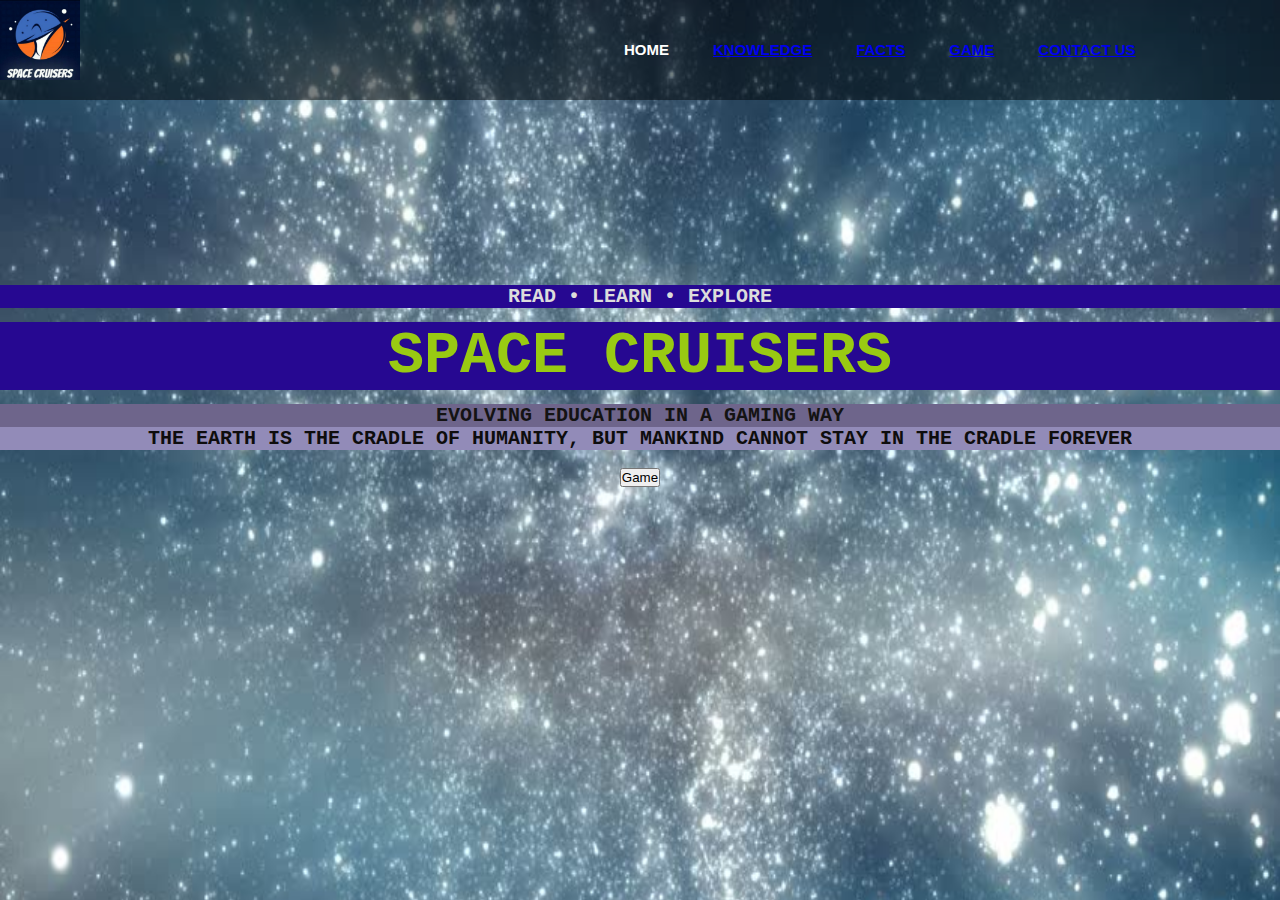
<file: index.html>
<!DOCTYPE html>
<html>
<head>
	<meta name="viewport" content="width=device-width, initial-scale=1.0">
	<title>HOME</title>
	<link rel="stylesheet" type="text/css" href="style.css">
<style>
	
</style>
</head>
<body>

	<div class="image">
		<div class="menu">
			
			<div class="leftmenu">
				<h1><img src="iconofgame.jpeg" width="80" height="80">  </h1>
			</div>

			<div class="rightmenu">
				<ul>
					<li id="firstlist"> HOME </li>
					<li><a href="library.html">Knowledge </a></li>
					<li><a href="blogs.html"> Facts  </a></li>
					<li><a href="controls.html"> Game  </a></li>
					<li><a href="contact.html">Contact Us </a></li>
				</ul>
			</div>

		</div>

		<div class="text">
			<h4 style="font-family:Courier; color:gainsboro; font-size: 20px;background-color:rgb(38, 8, 145);">READ • LEARN • EXPLORE </h4>
			<h1  style="font-family:Courier; color:rgb(153, 202, 18); font-size: 60px;background-color:rgb(38, 8, 145);"> SPACE CRUISERS  </h1>
			<h3  style="font-family:Courier; color:rgb(20, 19, 19); font-size: 20px;background-color:rgb(110, 101, 139);"> EVOLVING EDUCATION IN A GAMING WAY </h3>
            <h3  style="font-family:Courier; color:rgb(14, 13, 13); font-size: 20px;background-color:rgb(146, 139, 184);">The Earth is the cradle of humanity, but mankind cannot stay in the cradle forever
                 </h3>
				 <br>

				 <button type="button" onclick="alert('Go to Game Page')">Game</button>
		
		</div>

	</div>

</body>
</html>
</file>
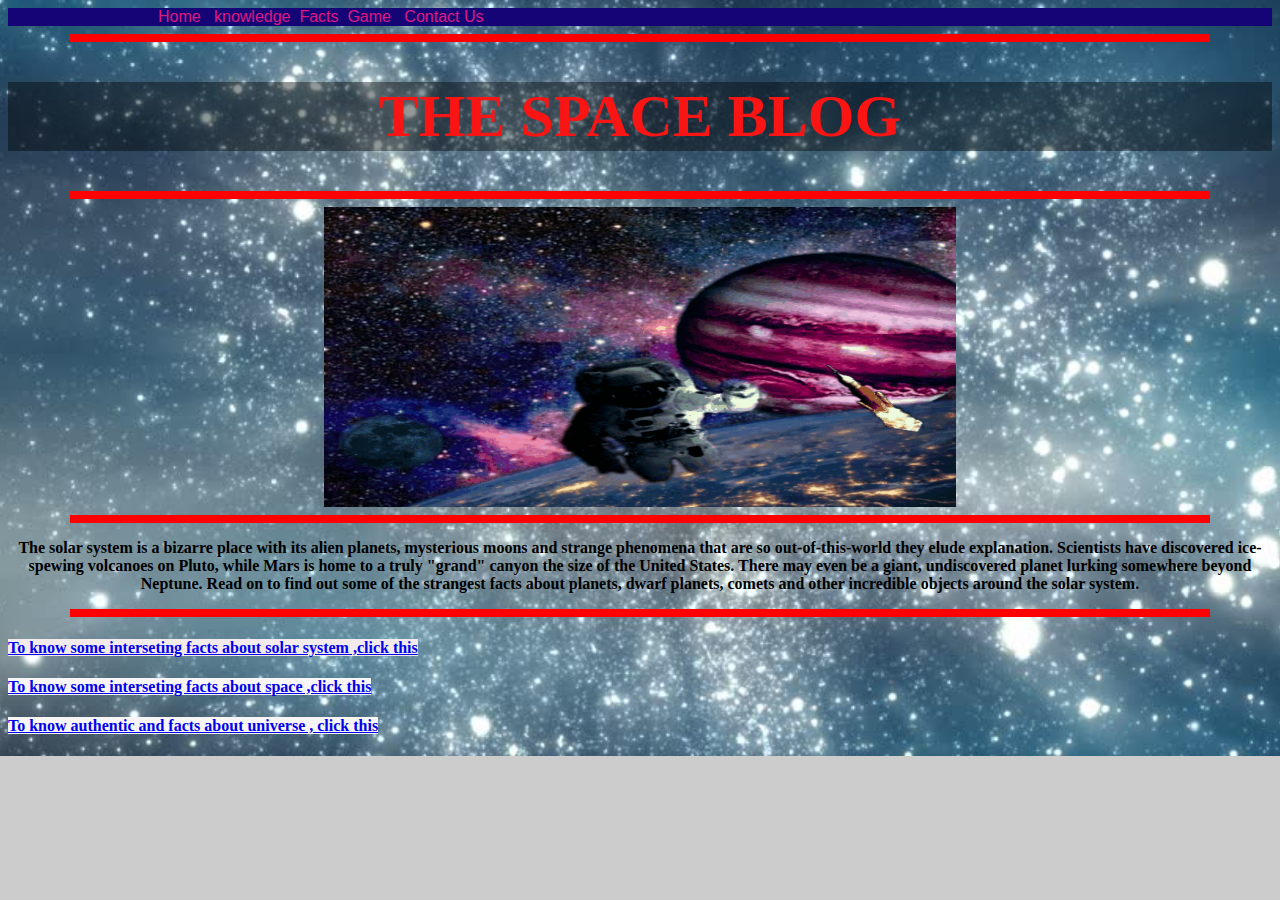
<file: blogs.html>
<!DOCTYPE html>
<html lang="en">
<head>
  <meta name="viewport" content="width=device-width, initial-scale=1.0">
    
    <title>BLOGS</title>
</head>
<style>
    h1 {text-align: center;}
    p {text-align: center;}
    .center {
  display: block;
  margin-left: auto;
  margin-right: auto;
  width: 50%;
}

nav{
		width:100%;
		background:rgb(21, 4, 117);
		overflow:auto;
	}
	ul{
		padding:0;
		margin:0 0 0 150px;
		list-style:none;
	}
	li{
		float:left;
	}
	
	nav a{
		width:100 px;
		display:block;
		padding: 20 px 15 px;
		text-decoration: none;
		font-family:Arial, Helvetica, sans-serif;
		color: #df1885;
		text-align:center;

	}
	nav a:hover{
		background:purple;
	
		text-transform:uppercase;
	}
    body  {
        background-image: url("spaceback2.jpg");
        background-color: #cccccc;
        background-position: center;
  background-repeat: no-repeat;
  background-size: cover;
      }


    </style>
    </head>
<body>
 
  <nav>
       <ul>
      <li><a href="index.html">Home&nbsp; &nbsp; </a></li>
      <li><a href="library.html">knowledge&nbsp;&nbsp;  </a></li>
      <li><a href="blogs.html"> Facts&nbsp;&nbsp; </a></li>
      <li><a href="controls.html"> Game &nbsp;&nbsp; </a></li>
      <li><a href="contact.html">Contact Us&nbsp;&nbsp; </a></li>
   </ul>
  </nav>
    
    <hr size="8" width="90%" color="red"> 
    <h1 style="font-family:The 'Times New Roman', Times, serif; color:rgb(250, 21, 21); font-size: 60px;background-color:rgba(0, 0, 0, 0.404);">THE SPACE BLOG </h1>
    <hr size="8" width="90%" color="red"> 
    <img class="center" src="spaceback.gif" width="300" height="300">
    <hr size="8" width="90%" color="red"> 
    <p><b>The solar system is a bizarre place with its alien planets, mysterious moons and strange phenomena that are so out-of-this-world they elude explanation. Scientists have discovered ice-spewing volcanoes on Pluto, while Mars is home to a truly "grand" canyon the size of the United States. There may even be a giant, undiscovered planet lurking somewhere beyond Neptune. Read on to find out some of the strangest facts about planets, dwarf planets, comets and other incredible objects around the solar system.</b></p>

        <hr size="8" width="90%" color="red"> 
    
        <h4><a style="background-color:rgb(243, 235, 235)" href="https://earthsky.org/space/ten-things-you-may-not-know-about-the-solar-system/">To know some interseting facts about solar system ,click this</a></h4>
 
<h4><a style="background-color:rgb(247, 245, 245)" href="https://childwellbeing.asu.edu/SpaceFacts">To know some interseting facts about space ,click this  </a></h4>
<h4><a style="background-color:rgb(247, 245, 245)" href="https://solarsystem.nasa.gov/solar-system/our-solar-system/overview/">To know authentic and facts about universe , click this   </a></h4>
</body>
</html>
</file>
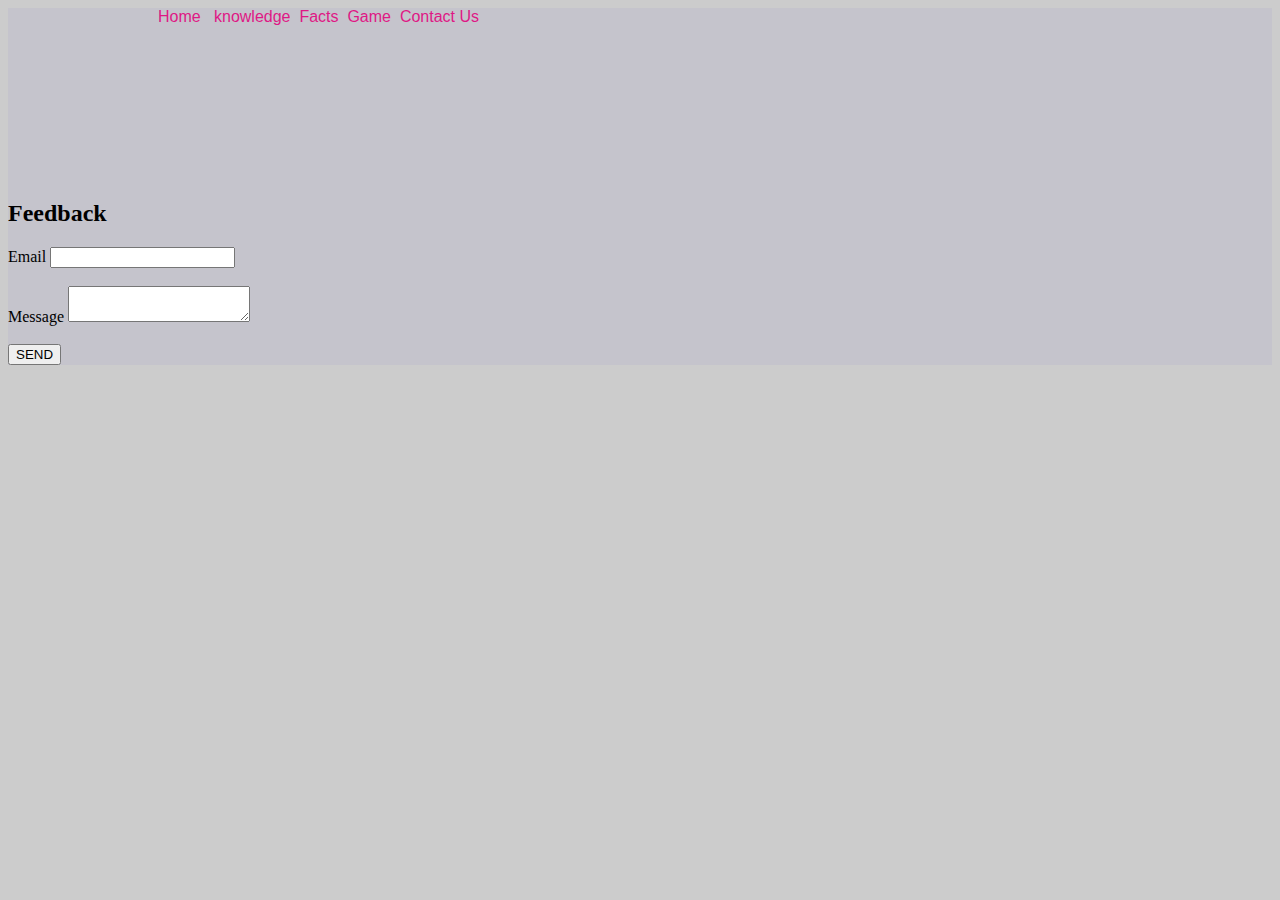
<file: contact.html>
<!DOCTYPE html>
<html lang="en">
<head>
    <meta charset="UTF-8">
    <meta http-equiv="X-UA-Compatible" content="IE=edge">
    <meta name="viewport" content="width=device-width, initial-scale=1.0">
    <title>contact</title>
</head>
<style>
    h1 {text-align: center;}
    p {text-align: center;}
    .center {
  display: block;
  margin-left: auto;
  margin-right: auto;
  width: 50%;
}

nav{
		width:100%;
		background:rgb(197, 196, 204);
		overflow:auto;
	}
	ul{
		padding:0;
		margin:0 0 0 150px;
		list-style:none;
	}
	li{
		float:left;
	}
	
	nav a{
		width:100 px;
		display:block;
		padding: 20 px 15 px;
		text-decoration: none;
		font-family:Arial, Helvetica, sans-serif;
		color: #df1885;
		text-align:center;

	}
	nav a:hover{
		background:purple;
	
		text-transform:uppercase;
	}
body  {
 
  background-color: #cccccc;
  background-position: center;
background-repeat: no-repeat;
background-size: cover;
}
</style>
<body>
  <nav>
    
    <ul>
   <li><a href="index.html">Home&nbsp; &nbsp; </a></li>
   <li><a href="library.html">knowledge&nbsp;&nbsp;  </a></li>
   <li><a href="blogs.html"> Facts&nbsp;&nbsp; </a></li>
   <li><a href="controls.html"> Game&nbsp;&nbsp;  </a></li>
   <li><a href="contact.html">Contact Us&nbsp;&nbsp; </a></li>
</ul>
  
    <section class="text-gray-600 body-font relative">
        <div class="absolute inset-0 bg-gray-300">
          <iframe width="100%" height="100%" frameborder="0" marginheight="0" marginwidth="0" title="map" scrolling="no" src="https://maps.google.com/maps?width=100%&height=600&hl=en&q=%C4%B0zmumbai+(My%20Business%20Name)&ie=UTF8&t=&z=14&iwloc=B&output=embed" style="filter: grayscale(1) contrast(1.2) opacity(0.4);"></iframe>
        </div>
        <div class="container px-5 py-24 mx-auto flex">
          <div class="lg:w-1/3 md:w-1/2 bg-white rounded-lg p-8 flex flex-col md:ml-auto w-full mt-10 md:mt-0 relative z-10 shadow-md">
            <h2 class="text-gray-900 text-lg mb-1 font-medium title-font">Feedback</h2>
            
            
            <div class="relative mb-4">
              <label for="email" class="leading-7 text-sm text-gray-600">Email</label>
              <input type="email" id="email" name="email" class="w-full bg-white rounded border border-gray-300 focus:border-indigo-500 focus:ring-2 focus:ring-indigo-200 text-base outline-none text-gray-700 py-1 px-3 leading-8 transition-colors duration-200 ease-in-out">
            </div><br>
            <div class="relative mb-4">
              <label for="message" class="leading-7 text-sm text-gray-600">Message</label>
              <textarea id="message" name="message" class="w-full bg-white rounded border border-gray-300 focus:border-indigo-500 focus:ring-2 focus:ring-indigo-200 h-32 text-base outline-none text-gray-700 py-1 px-3 resize-none leading-6 transition-colors duration-200 ease-in-out"></textarea>
            </div><br>
            <button class="text-white bg-indigo-500 border-0 py-2 px-6 focus:outline-none hover:bg-indigo-600 rounded text-lg">SEND</button>
            
          </div>
        </div>
      </section>
</body>
</html>
</file>
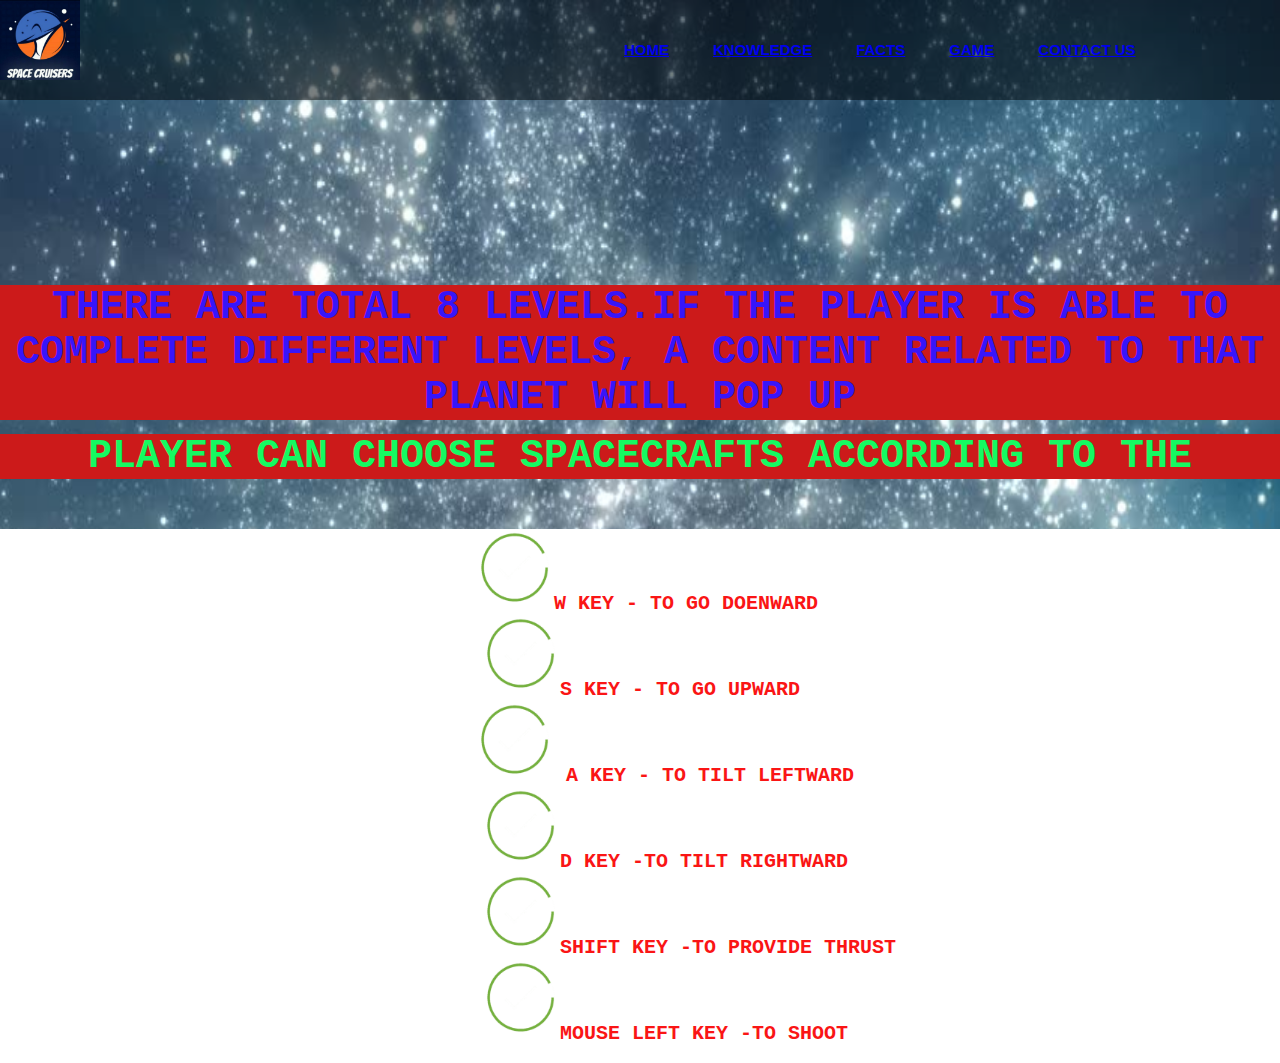
<file: controls.html>
<!DOCTYPE html>
<html lang="en">
<head>
    <meta charset="UTF-8">
    <meta http-equiv="X-UA-Compatible" content="IE=edge">
    <link rel="stylesheet" type="text/css" href="style.css">
    <meta name="viewport" content="width=device-width, initial-scale=1.0">
    <title>controls</title>
</head>
<body>
    <div class="image">
		<div class="menu">
			
			<div class="leftmenu">
				<h1><img src="iconofgame.jpeg" width="80" height="80">  </h1>
			</div>

			<div class="rightmenu">
				<ul>
					
					<li><a href="index.html">HOME </a></li>
					<li><a href="library.html">Knowledge </a></li>
					<li><a href="blogs.html"> Facts  </a></li>
					<li><a href="controls.html"> Game  </a></li>
					<li><a href="contact.html">Contact Us </a></li>
				</ul>
			</div>

		</div>

		<div class="text">
            <h1 style="font-family:Courier; color:rgb(55, 21, 250); font-size: 40px;background-color:rgb(204, 26, 26);">There are total 8 levels.If the player is able to complete different levels, a content related to that planet will pop up </h1>
            <h1 style="font-family:Courier; color:rgb(21, 250, 97); font-size: 40px;background-color:rgb(204, 26, 26);">Player can choose spacecrafts according to the </h1>
            <br><br>
			<h3 style="font-family:Courier; color:rgb(250, 21, 21); font-size: 20px;background-color:rgb(255, 255, 255);">&nbsp;<img src="tick.gif" width="80" height="80">w key  - To go doenward </h3>
			<h3  style="font-family:Courier; color:rgb(250, 21, 21); font-size: 20px;background-color:rgb(255, 255, 255);"><img src="tick.gif" width="80" height="80">s key - To go upward  </h3>
			<h3  style="font-family:Courier; color:rgb(250, 21, 21); font-size: 20px;background-color:rgb(255, 255, 255);">&nbsp;&nbsp;&nbsp;&nbsp;<img src="tick.gif" width="80" height="80"> a key - To tilt leftward </h3>
            <h3  style="font-family:Courier; color:rgb(250, 21, 21); font-size: 20px;background-color:rgb(255, 255, 255);">&nbsp;&nbsp;&nbsp;&nbsp;<img src="tick.gif" width="80" height="80">d key -To tilt rightward</h3>
            <h3  style="font-family:Courier; color:rgb(250, 21, 21); font-size: 20px;background-color:rgb(255, 255, 255);">&nbsp;&nbsp;&nbsp;&nbsp;&nbsp;&nbsp;&nbsp;&nbsp;<img src="tick.gif" width="80" height="80">shift key -To provide thrust</h3>
			<h3  style="font-family:Courier; color:rgb(250, 21, 21); font-size: 20px;background-color:rgb(255, 255, 255);">&nbsp;&nbsp;&nbsp;&nbsp;<img src="tick.gif" width="80" height="80">Mouse Left  key -To shoot</h3>
		
				 <br>

		
		</div>

	</div>

</body>
</html>
</body>
</html>
</file>
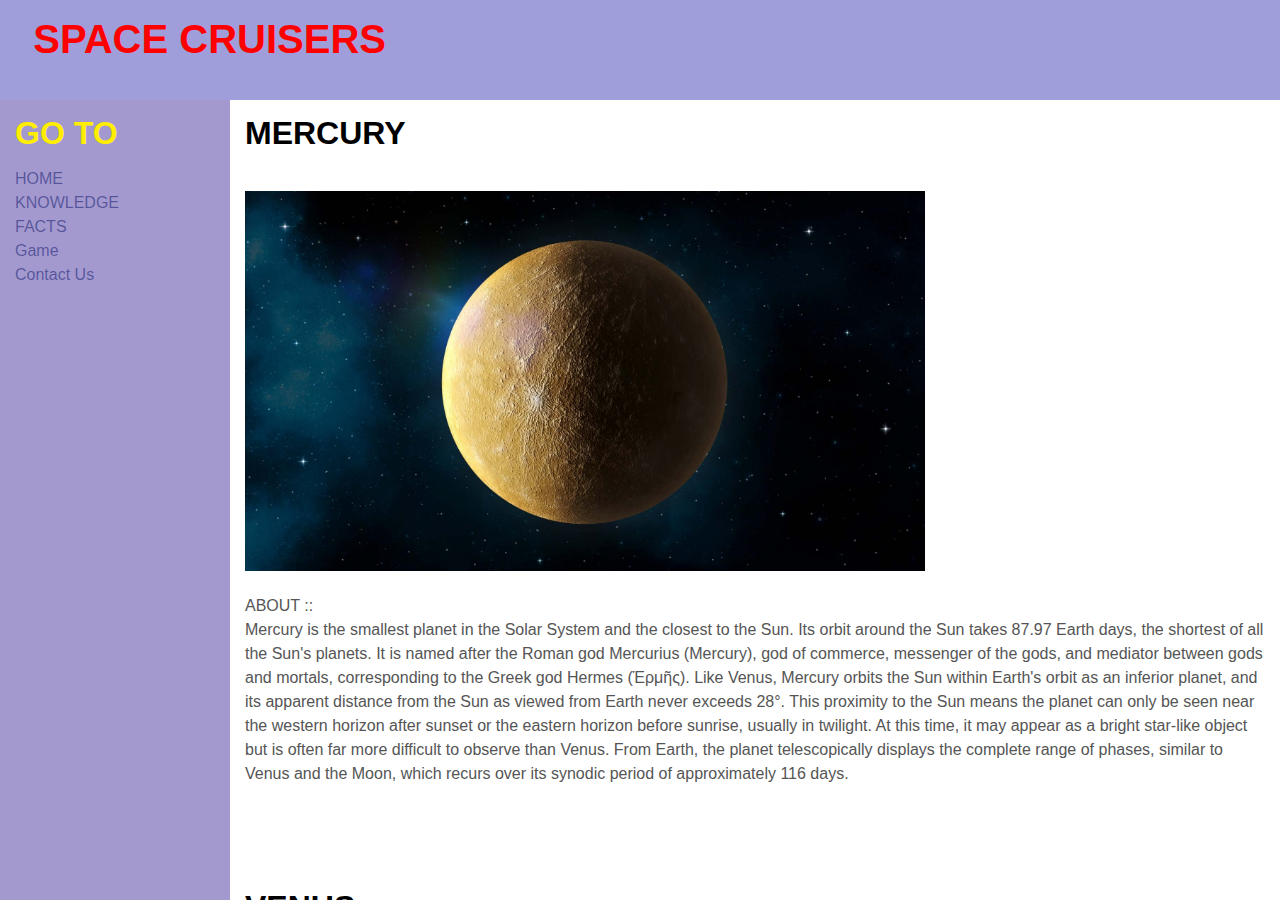
<file: library.html>
<!DOCTYPE html>

<html>
	<head>
		
		<title>knowledge</title>
		<style type="text/css">
		
		body {
			margin: 0;
			padding: 0;
			overflow: hidden;
			height: 100%; 
			max-height: 100%; 
			font-family:Sans-serif;
			line-height: 1.5em;
			
        
        background-color: #cccccc;
     
		}
		
		#header {
			position: absolute;
			top: 0;
			left: 0;
			width: 100%;
			height: 100px; 
			overflow: hidden; 
			background: #6f6dec7a;
		}
		
		#nav {
			position: absolute; 
			top: 100px; 
			left: 0; 
			bottom: 0;
			width: 230px;
			overflow: auto; 
			background: #6c55d16e; 		
		}
		
	
		main {
			position: fixed;
			top: 100px; /* Set this to the height of the header */
			left: 230px; 
			right: 0;
			bottom: 0;
			overflow: auto; 
			background: #fff;
		}
		
		.innertube {
			margin: 15px; /* Provides padding for the content */
		}
		
		p {
			color: #555;
		}

		nav ul {
			list-style-type: none;
			margin: 0;
			padding: 0;
		}
		
		nav ul a {
			color: rgba(0, 7, 100, 0.473);
			text-decoration: none;
		}
				
	
		
		
		</style>
		
			
	
	</head>
	
	<body>		

		<header id="header">
			<div id="logo">
				

				<h1 style="color: red; font-size: 40px; font-family:-apple-system, BlinkMacSystemFont, 'Segoe UI', Roboto, Oxygen, Ubuntu, Cantarell, 'Open Sans', 'Helvetica Neue', sans-serif; ">&nbsp;&nbsp;&nbsp;SPACE CRUISERS</h1>
				
			</div>
		</header>
				
		<main>
			<div class="innertube">
				
				<h1>MERCURY</h1>
				<br>
				<img src="spacemercury.jfif"width="680" height="380">
				<p>ABOUT  ::<br>Mercury is the smallest planet in the Solar System and the closest to the Sun. Its orbit around the Sun takes 87.97 Earth days, the shortest of all the Sun's planets. It is named after the Roman god Mercurius (Mercury), god of commerce, messenger of the gods, and mediator between gods and mortals, corresponding to the Greek god Hermes (Ἑρμῆς). Like Venus, Mercury orbits the Sun within Earth's orbit as an inferior planet, and its apparent distance from the Sun as viewed from Earth never exceeds 28°. This proximity to the Sun means the planet can only be seen near the western horizon after sunset or the eastern horizon before sunrise, usually in twilight. At this time, it may appear as a bright star-like object but is often far more difficult to observe than Venus. From Earth, the planet telescopically displays the complete range of phases, similar to Venus and the Moon, which recurs over its synodic period of approximately 116 days.</p>

				<br><br><br>

				<h1>VENUS</h1>
				<br>
				<img src="venus.jfif"width="680" height="380">
				<p>ABOUT :: <br>Venus is the second planet from the Sun. It is named after the Roman goddess of love and beauty. As the brightest natural object in Earth's night sky after the Moon, Venus can cast shadows and can be, on rare occasions, visible to the naked eye in broad daylight. Venus lies within Earth's orbit, and so never appears to venture far from the Sun, either setting in the west just after dusk or rising in the east a little while before dawn. Venus orbits the Sun every 224.7 Earth days. It has a synodic day length of 117 Earth days and a sidereal rotation period of 243 Earth days. As a consequence, it takes longer to rotate about its axis than any other planet in the Solar System, and does so in the opposite direction to all but Uranus. This means the Sun rises in the west and sets in the east. Venus does not have any moons, a distinction it shares only with Mercury among the planets in the Solar System.</p>
			
				<br><br><br>
				
				<h1>EARTH</h1>
				<br>
				<img src="space earth.jpg"width="680" height="380">
				<p>ABOUT ::<br>Earth, our home planet, is a world unlike any other. The third planet from the sun, Earth is the only place in the known universe confirmed to host life.

					With a radius of 3,959 miles, Earth is the fifth largest planet in our solar system, and it's the only one known for sure to have liquid water on its surface. Earth is also unique in terms of monikers. Every other solar system planet was named for a Greek or Roman deity, but for at least a thousand years, some cultures have described our world using the Germanic word “earth,” which means simply “the ground.”
					
					</p>
				
				<br><br><br>

				<h1>MARS</h1>
				<br>
				<img src="mars.jpeg"width="680" height="380">
				<p>ABOUT:: <br>The red planet Mars, named for the Roman god of war, has long been an omen in the night sky. And in its own way, the planet’s rusty red surface tells a story of destruction. Billions of years ago, the fourth planet from the sun could have been mistaken for Earth’s smaller twin, with liquid water on its surface—and maybe even life.

					Now, the world is a cold, barren desert with few signs of liquid water. But after decades of study using orbiters, landers, and rovers, scientists have revealed Mars as a dynamic, windblown landscape that could—just maybe—harbor microbial life beneath its rusty surface even today.</p>
				
				<br><br><br>

				<h1>JUPITER</h1>
				<br>
				<img src="jupiter.jpg"width="680" height="380">
				<p>JUPITER ::<br>Ancient people named the planet Jupiter well. Both its brilliance and its slow, regal movement across the sky evoked a king among gods. Today we know much more about the influence of Jupiter, a planet boasting more than twice as much mass as the solar system’s other planets put together. Jupiter’s tremendous gravity stunted the growth of newborn Mars, sculpts the asteroid belt today, and may even help protect Earth from catastrophic comet impacts.

				</p>
				
				<br><br><br>

				<h1>SATURN</h1>
				<br>
				<img src="saturnspace.jfif"width="680" height="380">
				<p>ABOUT  :: <br>The planet Saturn: truly massive and stunningly beautiful with its rings. It’s also home to amazing moons like Titan.

					The planet Saturn is probably the best known and most beautiful planet in the Solar System. Saturn’s rings are far more extensive and more easily seen than those of any other planet.
					
					Saturn is the second largest planet in the solar system with a diameter of 120,000 km. It orbits the Sun every 30 years at a distance of about ten times that of the Earth’s. Saturn is the least dense of all the planets, its mean density being only 0.7 times that of water.
					
					The visits by the Voyager spacecraft rewrote almost everything we thought we knew about Saturn, its rings and its satellites.</p>
				
				<br><br><br>

				<h1>URANUS</h1>
				<br>
				<img src="uranus.jpg"  width="680" height="380">
				<p>ABOUT ::<br>The gas (and ice) giant known as Uranus is a fascinating place. The seventh planet from out Sun, Uranus is the third-largest in terms of size, the fourth-largest in terms of mass, and one of the least dense objects in our Solar System. And interestingly enough, it is the only planet in the Solar System that takes it name from Greek (rather than Roman) mythology.

					But these basic facts really only begin to scratch the surface. When you get right down to it, Uranus is chock full of interesting and surprising details – from its many moons, to its ring system, and the composition of its aqua atmosphere. </p>
			s
				<br><br><br>

				<h1>NEPTUNE</h1>
				<br>
				<img src="neptune.jpg"width="680" height="380">
				<p>ABOUT :: <br> Neptune, along with its cousin Uranus, is the least-explored planet in our solar system, having been visited by a spacecraft only once. Yet we’ve found more Neptune-sized worlds orbiting other stars than any other type of planet. In order to understand other solar systems and figure out whether our own is unique, we need to learn more about the windy blue world in our own backyard.

					Like Jupiter and Saturn, Neptune’s atmosphere consists mostly of hydrogen and helium, but it also has methane that absorbs red light, giving it a deep blue hue. Beneath the atmosphere lies an ocean of water, ammonia, and methane, squeezed by intense pressures into a semi-solid state. For this reason, we call Neptune an ice giant, though the ice isn’t anything like what you’d find in your freezer, with temperatures likely reaching thousands of degrees! Electric currents flowing through this icy-hot ocean may be responsible for powering Neptune’s strong and unusually complex magnetic field.</p>
				
				<br><br><br>


			</div>
		</main>

		<nav id="nav">
			<div class="innertube">
				
				<h1 style="color: rgb(255, 238, 0);">GO TO </h1>
				<ul>
					<li><a href="index.html">HOME </a></li>
					<li><a href="library.html">KNOWLEDGE </a></li>
					<li><a href="blogs.html"> FACTS </a></li>
					<li><a href="controls.html"> Game &nbsp;&nbsp; </a></li>
					<li><a href="contact.html">Contact Us</a></li>
					
				</ul>
				
				
				
			</div>
		</nav>	
	</body>
</html>
</file>
<file: style.css>
*{
	margin:0px;
	padding:0px;
}

.image{
	background-image: url('spaceback2.jpg');
	background-size: 100% 110%;
	width: 100%;
	height: 100vh;
}

.menu{

	width: 100%;
	height: 100px;
	background-color: rgba(0,0,0,0.5);
}

.leftmenu{
	width: 20%;
	line-height: 100px;
	float: left;

}



.rightmenu{
	width:70%;
	height: 100px;
	float: right;

}

.rightmenu ul{
	margin-left: 200px;
}

.rightmenu ul li {
	font-family: 'Montserrat', sans-serif;
	display: inline-block;
	list-style: none;
	font-size: 15px;
	color:white;
	font-weight: bold;
	line-height: 100px;
	margin-left: 40px;
	text-transform: uppercase;

}

.firstlist{
	color: orange;
}

.rightmenu ul li:hover{
	color: orange;
}


.text{
	width: 100%;
	margin-top: 185px;
	text-transform: uppercase;
	text-align: center;
	
}

.text h4{
	font-family: 'Open Sans', sans-serif;
}

.text h1{
		font-family: 'Montserrat', sans-serif;
	font-weight: 700px;
	margin:14px 0px;
}

.text h3{
	
	font-family: 'Open Sans', sans-serif;
}
</file>
